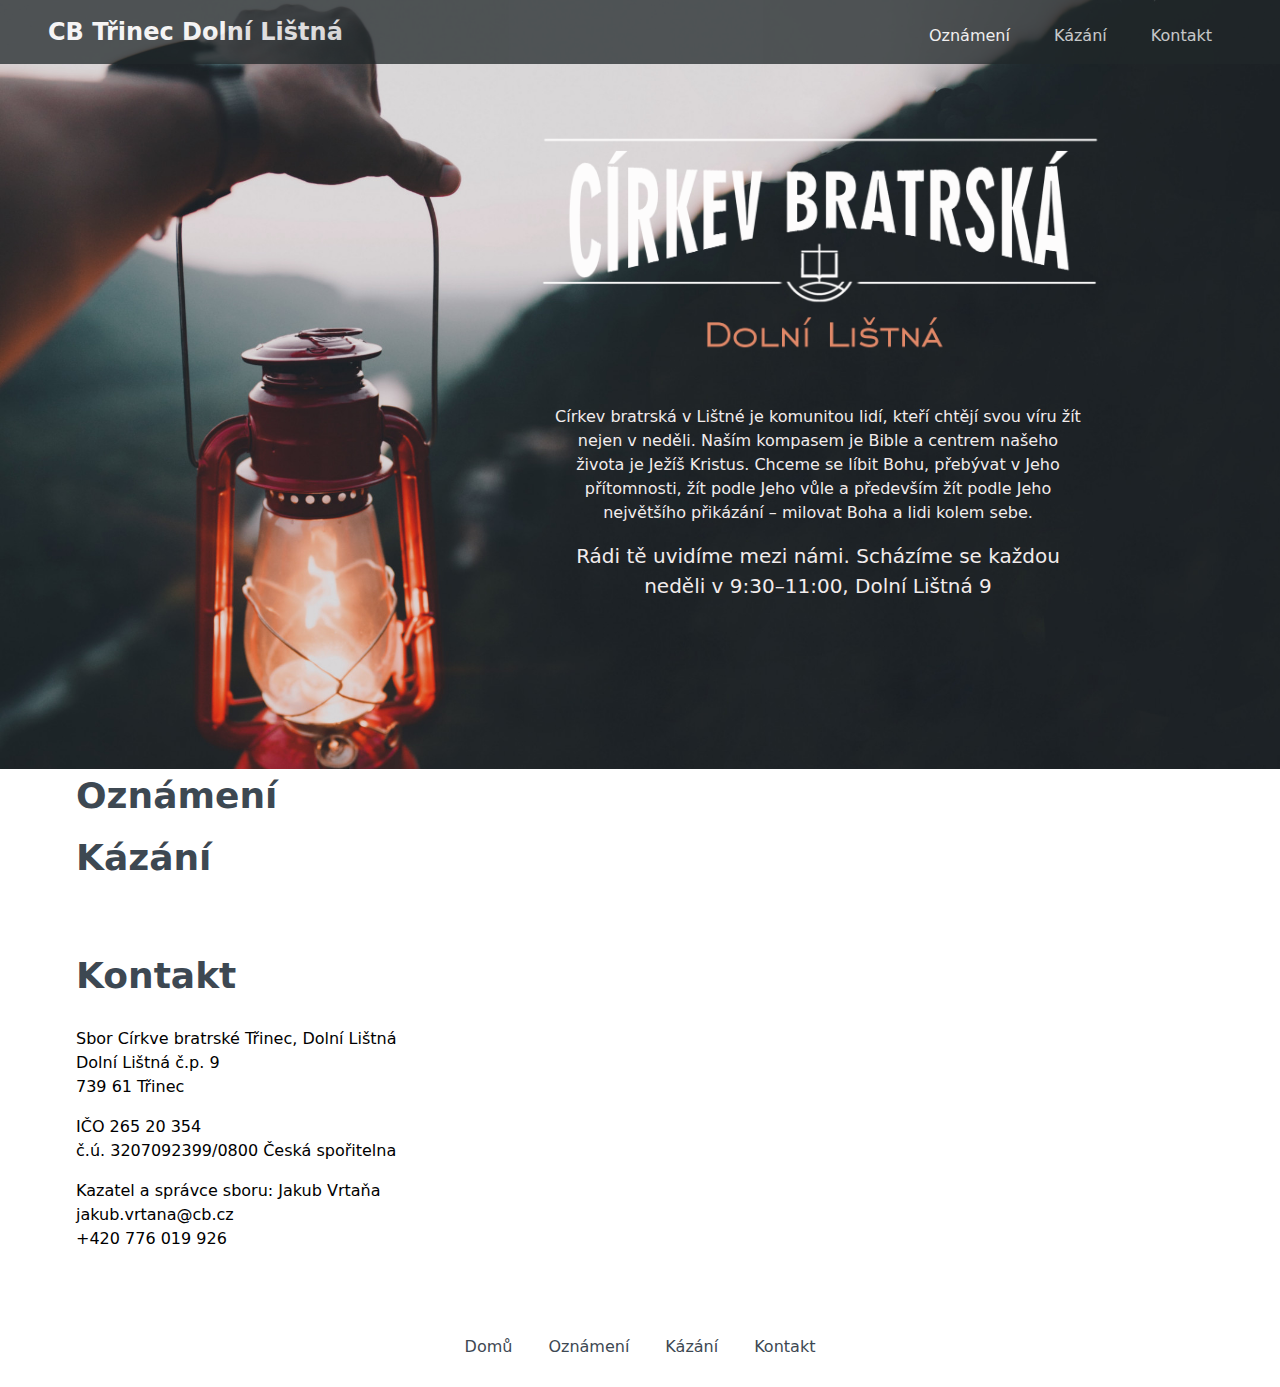
<file: index.html>
﻿ <!DOCTYPE html>
<html lang="cz" dir="ltr">
<head>
    <title>CB Třinec Dolní Lištná</title>
    <meta charset="utf-8">
    <meta name="viewport" content="width=device-width, initial-scale=1.0">
    <meta http-equiv="X-UA-Compatible" content="ie=edge">
    <link rel="stylesheet" href="https://use.fontawesome.com/releases/v5.3.1/css/all.css">
    <link rel="stylesheet" href="css/tailwind.css">
    <link rel="stylesheet" href="css/css_customized.css">

    <!--https://cdn.jsdelivr.net/npm/tailwindcss/dist/tailwind.min.css-->
</head>
<body class="font-sans leading-normal tracking-normal bg-cover bg-fixed bg-no-repeat bg-left-bottom" style="background-image:url('./img/hero2.jpg')">

<header>
  <nav class="bg-m-dark opacity-75 p-2 mt-0 w-full"> <!-- Add this to make the nav fixed: "fixed z-10 pin-t" -->
    <div class="container mx-auto flex flex-wrap items-center">
      <div class="flex w-full md:w-1/2 justify-center md:justify-start text-white font-extrabold">
        <a class="text-white no-underline hover:text-white hover:no-underline" href="#">
          <span class="text-2xl pl-2">CB Třinec Dolní Lištná</span>
        </a>
      </div>
      <div class="flex w-full pt-2 content-center justify-between md:w-1/2 md:justify-end">
        <ul class="md:flex list-reset text-center md:flex-none justify-between flex-1">
          <li class="mr-3">
            <a class="inline-block py-2 px-4 text-white no-underline" href="#calendar">Oznámení</a>
          </li>
          <li class="mr-3 border-t md:border-0">
            <a class="inline-block py-2 px-4 text-white no-underline" href="#messages">Kázání</a>
          </li>
          <li class="mr-3 border-t md:border-0">
            <a class="inline-block py-2 px-4 text-white no-underline" href="#contact">Kontakt</a>
          </li>
        </ul>
      </div>
    </div>
  </nav>
</header>

  <div class="container mx-auto flex flex-col md:flex-col items-center my-6 md\:mb-24 md\:mt-8">
      <div  class="pt-8 pl-40p pr-10p">
          <img src="img/headline.png">
      </div>

    <div class="flex flex-col w-60 lg\:w-60 justify-center items-start pt-8 pb-9 px-6 pl-8 pr-13 self-end">
      <p class="leading-normal mb-4 cb_main-color-light text-center">
        Církev bratrská v Lištné je komunitou lidí, kteří chtějí svou víru žít nejen v neděli. Naším kompasem je Bible a centrem našeho života je Ježíš Kristus. Chceme se líbit Bohu, přebývat v Jeho přítomnosti, žít podle Jeho vůle a především žít podle Jeho největšího přikázání – milovat Boha a lidi kolem sebe.
      </p>
      <p class="leading-normal font-medium text-xl cb_main-color-light text-center">
          Rádi tě uvidíme mezi námi. Scházíme se každou 
          neděli v 9:30–11:00, Dolní Lištná 9
      </p>
    </div>

  </div>

  <div class="bg-white">
    <div class="container mx-auto px-0 pt-16 sm:pt-0 md:px-12 lg:px-6">
      <p id="calendar" class="font-bold text-grey-darkest text-4xl px-3 section-heading">
        Oznámení <small id="today-date" class="text-muted"></small></p>

      <section class="content-section-a">
        <div class="container">
              <div id="regularEvents"></div>
              <div id="irregularEvents"></div>
              <div id="otherEvents"></div>
        </div>
      </section>
      
      <section class="content-section-a">
          <div class="container">
            <hr class="section-heading-spacer">
            <div class="clearfix"></div>
            <p id="messages" class="font-bold text-grey-darkest text-4xl px-3 section-heading">
                Kázání <small id="today-date" class="text-muted"></small></p>
            <div id="messages-list"></div>
          </div>
        </section>

    <div id="contact" class="container mx-auto md:pt-16">
      <p class="font-bold text-grey-darkest text-4xl px-3 mb-6">
        Kontakt</p>
      <p class="px-3 pb-4">Sbor Církve bratrské Třinec, Dolní Lištná<br />
         Dolní Lištná č.p. 9<br />
         739 61 Třinec</p>

      <p class="px-3 pb-4">IČO 265 20 354<br />
         č.ú. 3207092399/0800 Česká spořitelna</p>

      <p class="px-3 pb-12">Kazatel a správce sboru: Jakub Vrtaňa<br />
         jakub.vrtana@cb.cz<br />
         +420 776 019 926</p>
    </div>

  </div>
</div>

  <div class="container mx-auto py-5 px-6">
    <div class="flex w-full pt-2 content-center justify-center">
      <ul class="list-reset flex justify-between flex-1 md:flex-none items-center">
        <li class="mr-3">
          <a class="inline-block py-2 px-3 text-grey-darkest no-underline" href="#">Domů</a>
        </li>
        <li class="mr-3">
          <a class="inline-block py-2 px-3 text-grey-darkest no-underline" href="#calendar">Oznámení</a>
        </li>
        <li class="mr-3">
          <a class="inline-block py-2 px-3 text-grey-darkest no-underline" href="#messages">Kázání</a>
        </li>
        <li>
          <a class="inline-block py-2 px-3 text-grey-darkest no-underline" href="#contact">Kontakt</a>
        </li>
      </ul>
    </div>
  </div>

  <template id="evtTemplate">
      <div class="calEvent">
        <div class="evtDateCol">
          <p class="flex flex-row items-center px-3 text-xl pb-2">
            <span class="w-12 pr-12 font-thin evtWeekDay"></span>
            <span class="w-6 text-right font-medium evtDate"></span>
            <span class="w-12 pl-3 font-medium evtMonth"></span>
            <span class="w-16 text-right font-thin evtTime"></span>
            <span class="flex-grow w-24 text-justify pl-8 font-semibold evtTitle"></span>
          <div class="evtDescriptionCol">
                <div class="evtTitleDetail">
                  <span class="evtTitle"></span>
                  <span class="evtDetail font-weight-normal text-muted"></span>
                </div>
                <div class="evtLinks font-weight-normal"></div>
          </div>
        </div>
         </p>
      </div>
    </template>

    <template id="msgTemplate">
        <div class="msgRow flex flex-col md:flex-row flex-wrap px-3 text-xl pb-2">
          <div class="msgDate w-32 mr-2 font-weight-normal "></div>
          <div class="msgTitle mr-2 font-semibold"></div>
          <div class="msgAuthor font-weight-normal text-muted mr-3 font-light"></div>
        </div>
      </template>

  <script src="https://moment.github.io/luxon/global/luxon.min.js"></script>
  
  <script src="js/google-access.js"></script>
  <script src="js/app.js"></script>
  </body>
</html>
</file>
<file: css/css_customized.css>
/*Customization for tailwind.css*/

/* Document
   ========================================================================== */

/**
 * 1. Added my own color palette.
 */

/*******************************
Color palette for cblistna.cz
*******************************/

.cb_main-color-dark {
    color: #202729;
}

.cb_main-color-light {
    color: #F2ECEC;
}

.cb_main-color-dark_violet {
    color: #524340;
}

.cb_main-color-pink {
    color: #E08868;
}

.cb_main-color-blue {
    color: #8D9291;
}


/*palette to background color*/

.bg-m-dark {
    background-color: #202729;
}

.bg-m-light {
    background-color: #F2ECEC;
}

.bg-m-violet {
    background-color: #524340;
}

.bg-m-pink {
    background-color: #E08868;
}

.bg-m-blue {
    background-color: #8D9291;
}





/*Special margin bottom that is not specifed in tailwind.*/
.pb-9 {
        padding-bottom: 9rem;
    }

.pr-13 {
        padding-right: 13%;
}

.pl-40p {
        padding-left: 40%;
}

.pr-10p {
        padding-right:10%;
}

@media (min-width: 992px) {
        .lg\:w-60{
            width: 60%;
        }
}

.w-60 {
        width: 60%;
}
</file>
